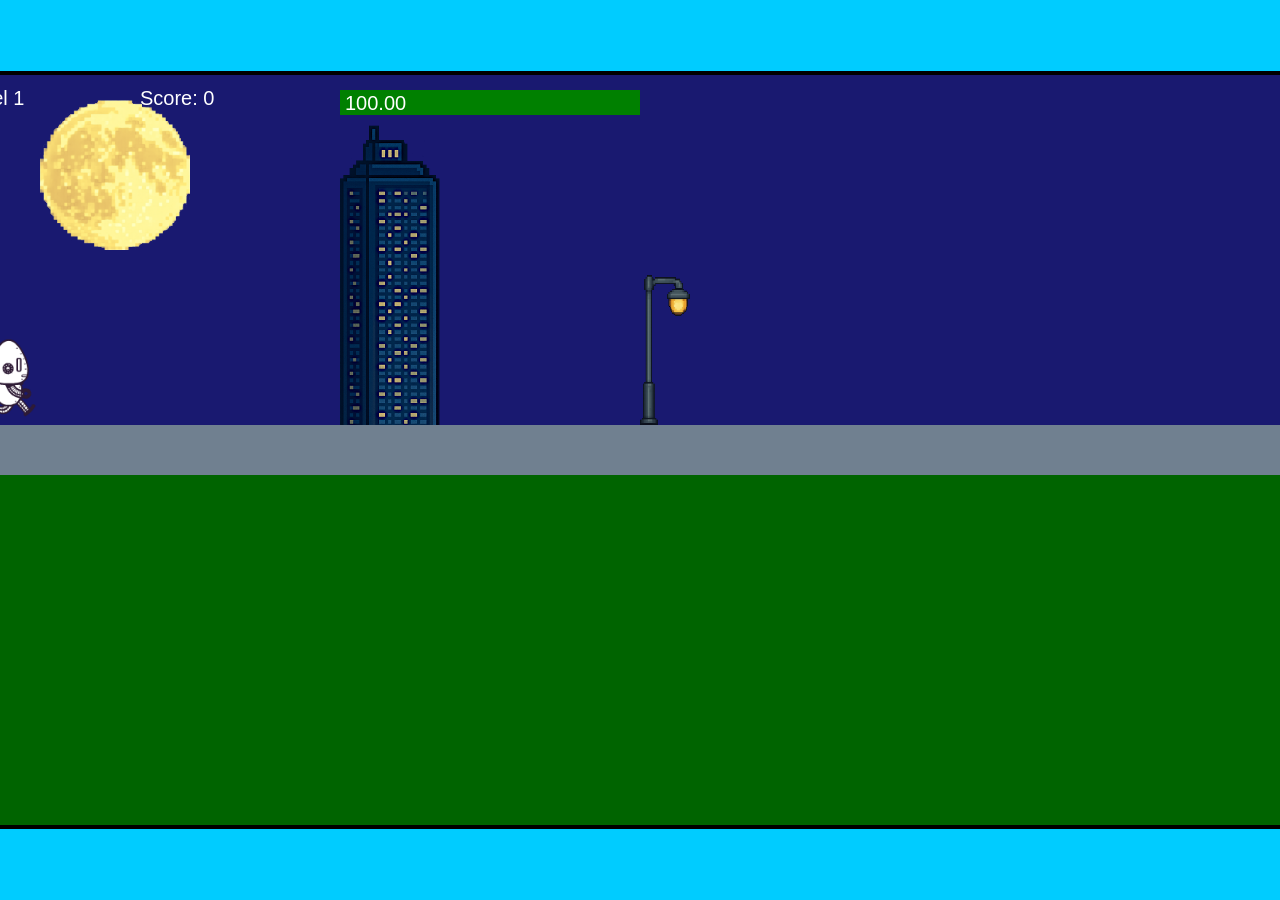
<file: fsd-projects/runtime/index.html>
<!DOCTYPE html>
<html lang="en">
  <head>
    <meta charset="UTF-8" />
    <meta name="viewport" content="width=device-width, initial-scale=1.0" />
    <title>Runtime Neo</title>
    <link rel="stylesheet" href="runtime.css" />
    <script src="https://code.jquery.com/jquery-3.1.0.js"></script>
    <script src="setup.js"></script>
    <script src="levels.js"></script>
    <script src="scenery.js"></script>
    <script src="student.js"></script>
    <script src="main.js"></script>
  </head>
  <body id="body">
    <canvas id="gameCanvas" width="1400" height="750"></canvas>
    <img id="player" src="images/halle.png" />
    <img id="projectile" src="images/projectile.png" />
    <img id="basicPlatform" src="images/interactable/basicPlatform.png" />
    <img id="spikes" src="images/interactable/spikes.png" />
    <img id="bug" src="images/interactable/bug.png" />
    <img id="healthUp" src="images/interactable/healthUp.png" />
    <img id="flag" src="images/interactable/flag.png" />
    <img id="moon" src="images/backgrounds/moon.png" />
    <img id="building" src="images/backgrounds/building.png" />
    <img id="lamp" src="images/backgrounds/lamp.png" />
  </body>
</html>
</file>
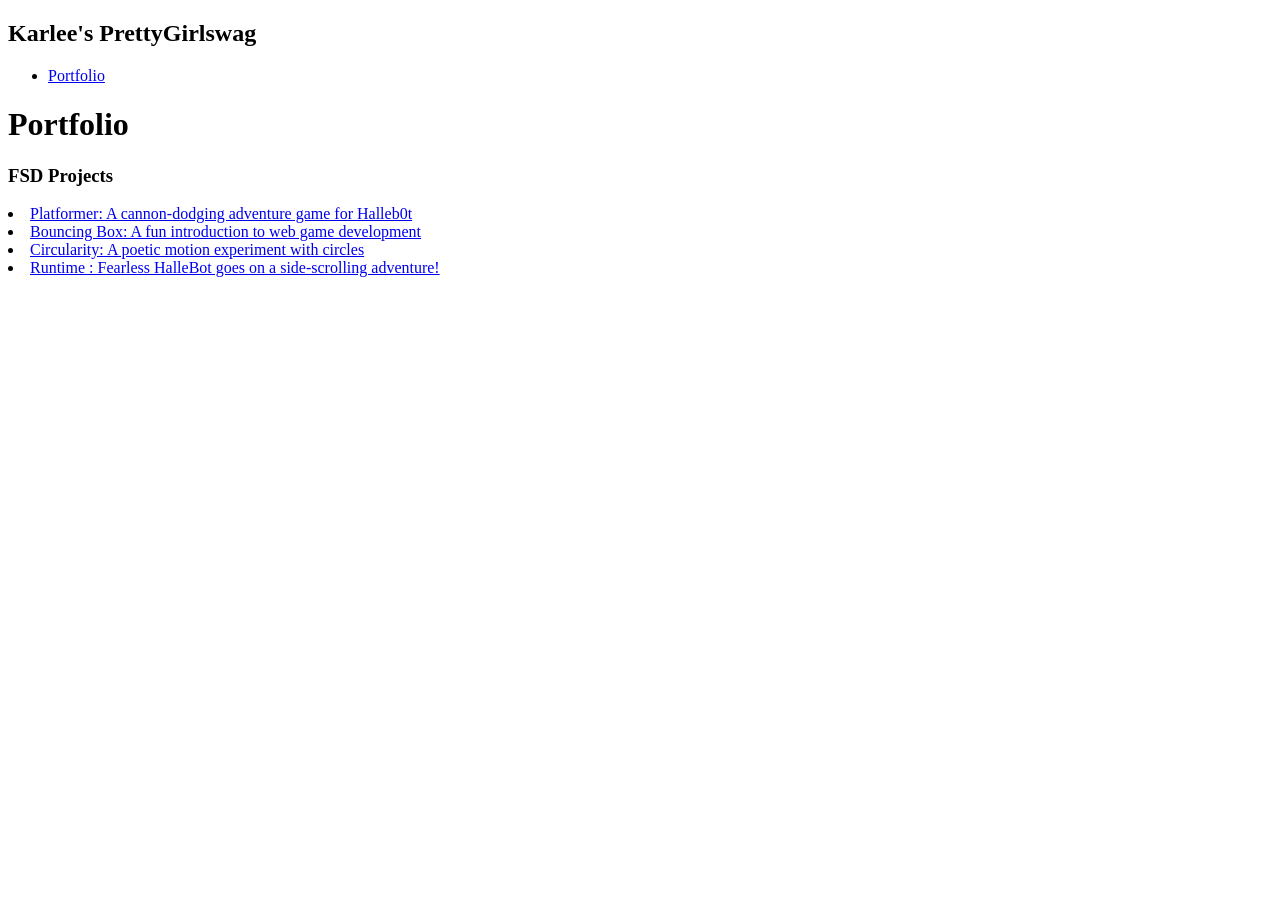
<file: portfolio.html>
<!DOCTYPE html>
<html>
  <head>
    <title>PrettyGirlswag</title>
  </head>

  <body>
    <!-- All content goes here -->
    <div id="all-contents">
      <nav>
<h1>Karlee's PrettyGirlswag</h1>
<ul id="nav-ul">
<li class="nav-li">
  <a href="portfolio.html">Portfolio</a>
</li>

</ul>

  </nav>

  <main>
 <div class="content">
    <h1>Portfolio</h1>
    <h3>FSD Projects</h3>
    <ul id="portfolio">

    </ul>
<li>
  <a href="fsd-projects/platformer/">Platformer: A cannon-dodging adventure game for Halleb0t</a>
</li>
<li>
  <a href="fsd-projects/bouncing-box/">Bouncing Box: A fun introduction to web game development</a>
</li>
<li>
  <a href="fsd-projects/circularity/">Circularity: A poetic motion experiment with circles</a>
</li>
<li>
 <a href="fsd-projects/runtime/">Runtime : Fearless HalleBot goes on a side-scrolling adventure!</a>
</li>

    <!-- ASD Projects will go here -->

  </div>
  </main>
    </div>
  </body>
</html>
</file>
<file: fsd-projects/runtime/runtime.css>
/* runtime.css */
/* Styles for Runtime Neo auto-runner game */

img {
  display: none;
}

#gameCanvas {
  position: absolute;
  border: 4px solid #000;
  top: 50%;
  left: 50%;
  transform: translate(-50%, -50%);
}

body {
  margin: 0;
  background-color: #00ccff;
  font-family: Arial, sans-serif;
  text-align: center;
  overflow: hidden;
}
</file>
